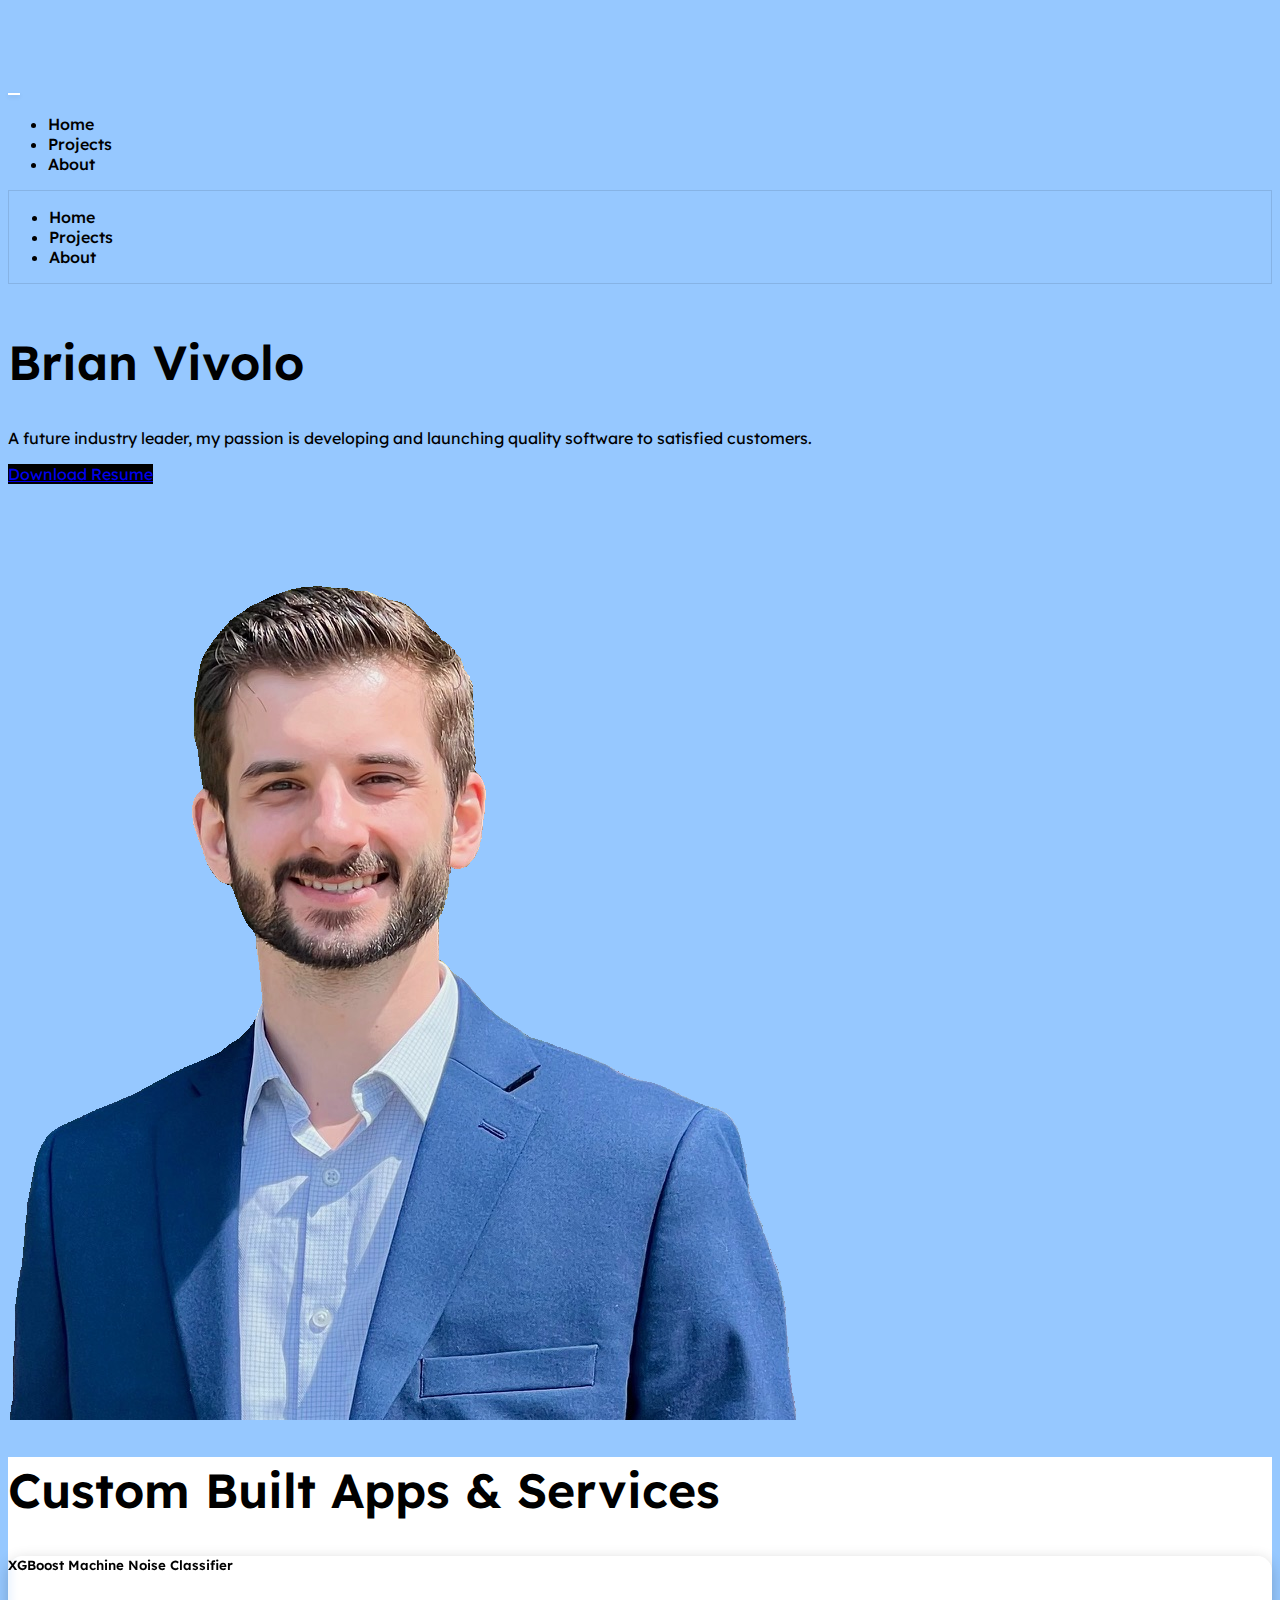
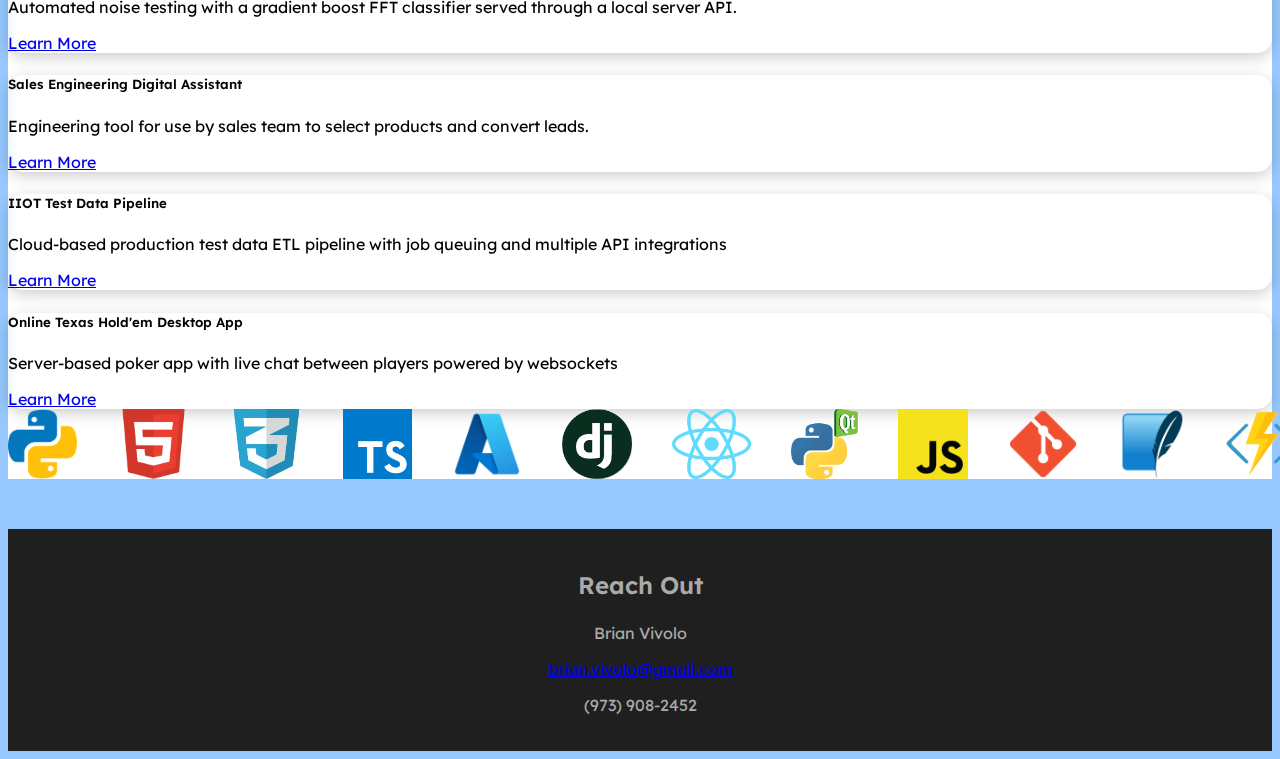
<file: index.html>
<!DOCTYPE html>
<html lang="en">
<head>
    <meta charset="UTF-8">
    <meta name="viewport" content="width=device-width, initial-scale=1.0">
    <title>Portfolio</title>
    
    <link crossorigin="anonymous" href="https://cdn.jsdelivr.net/npm/bootstrap@5.1.3/dist/css/bootstrap.min.css" integrity="sha384-1BmE4kWBq78iYhFldvKuhfTAU6auU8tT94WrHftjDbrCEXSU1oBoqyl2QvZ6jIW3" rel="stylesheet">
    <script crossorigin="anonymous" integrity="sha384-ka7Sk0Gln4gmtz2MlQnikT1wXgYsOg+OMhuP+IlRH9sENBO0LRn5q+8nbTov4+1p" src="https://cdn.jsdelivr.net/npm/bootstrap@5.1.3/dist/js/bootstrap.bundle.min.js"></script>
    <link href="/static/style2.css" rel='stylesheet'>
    <link rel="icon" href="/static/images/logo/logo_16.ico" type="image/x-icon">
    <link href="https://fonts.googleapis.com/css2?family=Lexend:wght@300;400;500;600;700&display=swap" rel="stylesheet">
    <link href="https://cdn.jsdelivr.net/npm/bootstrap-icons/font/bootstrap-icons.css" rel="stylesheet">
</head>

<body class='d-flex flex-column min-vh-100 bg-primary'>

    
<nav class="navbar navbar-expand-lg bg-primary fixed-top py-5">
    <div class="container d-flex align-items-center justify-content-between">
        

        <button class="navbar-toggler position-absolute top-0 end-0 m-4 btn btn-light d-lg-none" type="button" data-bs-toggle="collapse" data-bs-target="#mobileNav" aria-controls="mobileNav" aria-expanded="false" aria-label="Toggle navigation">
            <span class="navbar-toggler-icon"></span>
        </button>

        <div class="d-none d-lg-flex justify-content-center flex-grow-1">
            <ul class="navbar-nav">
                <li class="nav-item mx-3">
                    <a class="nav-link text-black" href="/">Home</a>
                </li>
                <li class="nav-item mx-3">
                    <a class="nav-link text-black" href="/projects/">Projects</a>
                </li>
                <li class="nav-item mx-3">
                    <a class="nav-link text-black" href="/about/">About</a>
                </li>
            </ul>
        </div>

        <div class="collapse position-absolute end-0 bg-white rounded p-3 m-4 d-lg-none" id="mobileNav" style="top: 5vh;">
            <ul class="navbar-nav">
                <li class="nav-item">
                    <a class="nav-link text-black" href="/">Home</a>
                </li>
                <li class="nav-item">
                    <a class="nav-link text-black" href="/projects/">Projects</a>
                </li>
                <li class="nav-item">
                    <a class="nav-link text-black" href="/about/">About</a>
                </li>
            </ul>
        </div>
    </div>
</nav>

    
<div class="bg-primary text-black position-relative">
    
    <div class="container position-relative d-flex align-items-center justify-content-center">
        <div class="row align-items-center gy-4" style="margin-top: 5vh">

            <div class="col-md-6 text-center text-md-end">
                <h1 class="display-3 fw-bold">Brian Vivolo</h1>
                <p class="fs-5">A future industry leader, my passion is developing and launching quality software to satisfied customers.</p>

                <a href="/static/documents/brianvivolo_resume_2025.pdf" class="btn btn-dark btn-lg mt-3" download>
                    Download Resume
                </a>
            </div>

            <div class="col-md-6 text-center position-relative">
                <img src="/static/images/me/FullSizeRender_cropped2_cutout.png" alt="Your Photo" class="img-fluid portrait">
            </div>
        </div>
    </div>
</div>


<div class="bg-secondary text-black py-5 shadow-lg z-1">
    

    <div class="container position-relative z-1">
        <h1 class="text-center text-wrap mb-5">Custom Built Apps & Services</h1>
        <div class="row g-4 mx-4">
            
            <div class="col-md-6 col-lg-3">
                <div class="card h-100 shadow-lg project-card">
                    <div class="card-body d-flex flex-column">
                        <h5 class="card-title">XGBoost Machine Noise Classifier</h5>
                        <p class="card-text">Automated noise testing with a gradient boost FFT classifier served through a local server API.</p>
                        <a href="/projects/#xgboost" class="btn btn-outline-dark mt-auto">Learn More</a>
                    </div>
                </div>
            </div>
            
            <div class="col-md-6 col-lg-3">
                <div class="card h-100 shadow-lg project-card">
                    <div class="card-body d-flex flex-column">
                        <h5 class="card-title">Sales Engineering Digital Assistant</h5>
                        <p class="card-text">Engineering tool for use by sales team to select products and convert leads.</p>
                        <a href="/projects/#sales" class="btn btn-outline-dark mt-auto">Learn More</a>
                    </div>
                </div>
            </div>
            
            <div class="col-md-6 col-lg-3">
                <div class="card h-100 shadow-lg project-card">
                    <div class="card-body d-flex flex-column">
                        <h5 class="card-title">IIOT Test Data Pipeline</h5>
                        <p class="card-text">Cloud-based production test data ETL pipeline with job queuing and multiple API integrations</p>
                        <a href="/projects/#iiot" class="btn btn-outline-dark mt-auto">Learn More</a>
                    </div>
                </div>
            </div>
            
            <div class="col-md-6 col-lg-3">
                <div class="card h-100 shadow-lg project-card">
                    <div class="card-body d-flex flex-column">
                        <h5 class="card-title">Online Texas Hold&#x27;em Desktop App</h5>
                        <p class="card-text">Server-based poker app with live chat between players powered by websockets</p>
                        <a href="/projects/#holdem" class="btn btn-outline-dark mt-auto">Learn More</a>
                    </div>
                </div>
            </div>
            
        </div>
    </div>
</div>


<div class="bg-secondary py-5 px-0">
    <div class="container-fluid overflow-hidden">
        <div class="d-flex align-items-center animate-marquee">
            
                
                <img src="/static/images/techs/python.png" alt="Images/Techs/Python" class="mx-3" style="height: 70px">
                
                <img src="/static/images/techs/html.png" alt="Images/Techs/Html" class="mx-3" style="height: 70px">
                
                <img src="/static/images/techs/css.png" alt="Images/Techs/Css" class="mx-3" style="height: 70px">
                
                <img src="/static/images/techs/ts.png" alt="Images/Techs/Ts" class="mx-3" style="height: 70px">
                
                <img src="/static/images/techs/azure.png" alt="Images/Techs/Azure" class="mx-3" style="height: 70px">
                
                <img src="/static/images/techs/django.png" alt="Images/Techs/Django" class="mx-3" style="height: 70px">
                
                <img src="/static/images/techs/react.png" alt="Images/Techs/React" class="mx-3" style="height: 70px">
                
                <img src="/static/images/techs/pyside.png" alt="Images/Techs/Pyside" class="mx-3" style="height: 70px">
                
                <img src="/static/images/techs/js.png" alt="Images/Techs/Js" class="mx-3" style="height: 70px">
                
                <img src="/static/images/techs/git.png" alt="Images/Techs/Git" class="mx-3" style="height: 70px">
                
                <img src="/static/images/techs/sqlite.png" alt="Images/Techs/Sqlite" class="mx-3" style="height: 70px">
                
                <img src="/static/images/techs/azfunc.png" alt="Images/Techs/Azfunc" class="mx-3" style="height: 70px">
                
                <img src="/static/images/techs/bootstrap.png" alt="Images/Techs/Bootstrap" class="mx-3" style="height: 70px">
                
                <img src="/static/images/techs/websocket.png" alt="Images/Techs/Websocket" class="mx-3" style="height: 70px">
                
            
                
                <img src="/static/images/techs/python.png" alt="Images/Techs/Python" class="mx-3" style="height: 70px">
                
                <img src="/static/images/techs/html.png" alt="Images/Techs/Html" class="mx-3" style="height: 70px">
                
                <img src="/static/images/techs/css.png" alt="Images/Techs/Css" class="mx-3" style="height: 70px">
                
                <img src="/static/images/techs/ts.png" alt="Images/Techs/Ts" class="mx-3" style="height: 70px">
                
                <img src="/static/images/techs/azure.png" alt="Images/Techs/Azure" class="mx-3" style="height: 70px">
                
                <img src="/static/images/techs/django.png" alt="Images/Techs/Django" class="mx-3" style="height: 70px">
                
                <img src="/static/images/techs/react.png" alt="Images/Techs/React" class="mx-3" style="height: 70px">
                
                <img src="/static/images/techs/pyside.png" alt="Images/Techs/Pyside" class="mx-3" style="height: 70px">
                
                <img src="/static/images/techs/js.png" alt="Images/Techs/Js" class="mx-3" style="height: 70px">
                
                <img src="/static/images/techs/git.png" alt="Images/Techs/Git" class="mx-3" style="height: 70px">
                
                <img src="/static/images/techs/sqlite.png" alt="Images/Techs/Sqlite" class="mx-3" style="height: 70px">
                
                <img src="/static/images/techs/azfunc.png" alt="Images/Techs/Azfunc" class="mx-3" style="height: 70px">
                
                <img src="/static/images/techs/bootstrap.png" alt="Images/Techs/Bootstrap" class="mx-3" style="height: 70px">
                
                <img src="/static/images/techs/websocket.png" alt="Images/Techs/Websocket" class="mx-3" style="height: 70px">
                
            
                
                <img src="/static/images/techs/python.png" alt="Images/Techs/Python" class="mx-3" style="height: 70px">
                
                <img src="/static/images/techs/html.png" alt="Images/Techs/Html" class="mx-3" style="height: 70px">
                
                <img src="/static/images/techs/css.png" alt="Images/Techs/Css" class="mx-3" style="height: 70px">
                
                <img src="/static/images/techs/ts.png" alt="Images/Techs/Ts" class="mx-3" style="height: 70px">
                
                <img src="/static/images/techs/azure.png" alt="Images/Techs/Azure" class="mx-3" style="height: 70px">
                
                <img src="/static/images/techs/django.png" alt="Images/Techs/Django" class="mx-3" style="height: 70px">
                
                <img src="/static/images/techs/react.png" alt="Images/Techs/React" class="mx-3" style="height: 70px">
                
                <img src="/static/images/techs/pyside.png" alt="Images/Techs/Pyside" class="mx-3" style="height: 70px">
                
                <img src="/static/images/techs/js.png" alt="Images/Techs/Js" class="mx-3" style="height: 70px">
                
                <img src="/static/images/techs/git.png" alt="Images/Techs/Git" class="mx-3" style="height: 70px">
                
                <img src="/static/images/techs/sqlite.png" alt="Images/Techs/Sqlite" class="mx-3" style="height: 70px">
                
                <img src="/static/images/techs/azfunc.png" alt="Images/Techs/Azfunc" class="mx-3" style="height: 70px">
                
                <img src="/static/images/techs/bootstrap.png" alt="Images/Techs/Bootstrap" class="mx-3" style="height: 70px">
                
                <img src="/static/images/techs/websocket.png" alt="Images/Techs/Websocket" class="mx-3" style="height: 70px">
                
            
                
                <img src="/static/images/techs/python.png" alt="Images/Techs/Python" class="mx-3" style="height: 70px">
                
                <img src="/static/images/techs/html.png" alt="Images/Techs/Html" class="mx-3" style="height: 70px">
                
                <img src="/static/images/techs/css.png" alt="Images/Techs/Css" class="mx-3" style="height: 70px">
                
                <img src="/static/images/techs/ts.png" alt="Images/Techs/Ts" class="mx-3" style="height: 70px">
                
                <img src="/static/images/techs/azure.png" alt="Images/Techs/Azure" class="mx-3" style="height: 70px">
                
                <img src="/static/images/techs/django.png" alt="Images/Techs/Django" class="mx-3" style="height: 70px">
                
                <img src="/static/images/techs/react.png" alt="Images/Techs/React" class="mx-3" style="height: 70px">
                
                <img src="/static/images/techs/pyside.png" alt="Images/Techs/Pyside" class="mx-3" style="height: 70px">
                
                <img src="/static/images/techs/js.png" alt="Images/Techs/Js" class="mx-3" style="height: 70px">
                
                <img src="/static/images/techs/git.png" alt="Images/Techs/Git" class="mx-3" style="height: 70px">
                
                <img src="/static/images/techs/sqlite.png" alt="Images/Techs/Sqlite" class="mx-3" style="height: 70px">
                
                <img src="/static/images/techs/azfunc.png" alt="Images/Techs/Azfunc" class="mx-3" style="height: 70px">
                
                <img src="/static/images/techs/bootstrap.png" alt="Images/Techs/Bootstrap" class="mx-3" style="height: 70px">
                
                <img src="/static/images/techs/websocket.png" alt="Images/Techs/Websocket" class="mx-3" style="height: 70px">
                
            
                
                <img src="/static/images/techs/python.png" alt="Images/Techs/Python" class="mx-3" style="height: 70px">
                
                <img src="/static/images/techs/html.png" alt="Images/Techs/Html" class="mx-3" style="height: 70px">
                
                <img src="/static/images/techs/css.png" alt="Images/Techs/Css" class="mx-3" style="height: 70px">
                
                <img src="/static/images/techs/ts.png" alt="Images/Techs/Ts" class="mx-3" style="height: 70px">
                
                <img src="/static/images/techs/azure.png" alt="Images/Techs/Azure" class="mx-3" style="height: 70px">
                
                <img src="/static/images/techs/django.png" alt="Images/Techs/Django" class="mx-3" style="height: 70px">
                
                <img src="/static/images/techs/react.png" alt="Images/Techs/React" class="mx-3" style="height: 70px">
                
                <img src="/static/images/techs/pyside.png" alt="Images/Techs/Pyside" class="mx-3" style="height: 70px">
                
                <img src="/static/images/techs/js.png" alt="Images/Techs/Js" class="mx-3" style="height: 70px">
                
                <img src="/static/images/techs/git.png" alt="Images/Techs/Git" class="mx-3" style="height: 70px">
                
                <img src="/static/images/techs/sqlite.png" alt="Images/Techs/Sqlite" class="mx-3" style="height: 70px">
                
                <img src="/static/images/techs/azfunc.png" alt="Images/Techs/Azfunc" class="mx-3" style="height: 70px">
                
                <img src="/static/images/techs/bootstrap.png" alt="Images/Techs/Bootstrap" class="mx-3" style="height: 70px">
                
                <img src="/static/images/techs/websocket.png" alt="Images/Techs/Websocket" class="mx-3" style="height: 70px">
                
            
                
                <img src="/static/images/techs/python.png" alt="Images/Techs/Python" class="mx-3" style="height: 70px">
                
                <img src="/static/images/techs/html.png" alt="Images/Techs/Html" class="mx-3" style="height: 70px">
                
                <img src="/static/images/techs/css.png" alt="Images/Techs/Css" class="mx-3" style="height: 70px">
                
                <img src="/static/images/techs/ts.png" alt="Images/Techs/Ts" class="mx-3" style="height: 70px">
                
                <img src="/static/images/techs/azure.png" alt="Images/Techs/Azure" class="mx-3" style="height: 70px">
                
                <img src="/static/images/techs/django.png" alt="Images/Techs/Django" class="mx-3" style="height: 70px">
                
                <img src="/static/images/techs/react.png" alt="Images/Techs/React" class="mx-3" style="height: 70px">
                
                <img src="/static/images/techs/pyside.png" alt="Images/Techs/Pyside" class="mx-3" style="height: 70px">
                
                <img src="/static/images/techs/js.png" alt="Images/Techs/Js" class="mx-3" style="height: 70px">
                
                <img src="/static/images/techs/git.png" alt="Images/Techs/Git" class="mx-3" style="height: 70px">
                
                <img src="/static/images/techs/sqlite.png" alt="Images/Techs/Sqlite" class="mx-3" style="height: 70px">
                
                <img src="/static/images/techs/azfunc.png" alt="Images/Techs/Azfunc" class="mx-3" style="height: 70px">
                
                <img src="/static/images/techs/bootstrap.png" alt="Images/Techs/Bootstrap" class="mx-3" style="height: 70px">
                
                <img src="/static/images/techs/websocket.png" alt="Images/Techs/Websocket" class="mx-3" style="height: 70px">
                
            
                
                <img src="/static/images/techs/python.png" alt="Images/Techs/Python" class="mx-3" style="height: 70px">
                
                <img src="/static/images/techs/html.png" alt="Images/Techs/Html" class="mx-3" style="height: 70px">
                
                <img src="/static/images/techs/css.png" alt="Images/Techs/Css" class="mx-3" style="height: 70px">
                
                <img src="/static/images/techs/ts.png" alt="Images/Techs/Ts" class="mx-3" style="height: 70px">
                
                <img src="/static/images/techs/azure.png" alt="Images/Techs/Azure" class="mx-3" style="height: 70px">
                
                <img src="/static/images/techs/django.png" alt="Images/Techs/Django" class="mx-3" style="height: 70px">
                
                <img src="/static/images/techs/react.png" alt="Images/Techs/React" class="mx-3" style="height: 70px">
                
                <img src="/static/images/techs/pyside.png" alt="Images/Techs/Pyside" class="mx-3" style="height: 70px">
                
                <img src="/static/images/techs/js.png" alt="Images/Techs/Js" class="mx-3" style="height: 70px">
                
                <img src="/static/images/techs/git.png" alt="Images/Techs/Git" class="mx-3" style="height: 70px">
                
                <img src="/static/images/techs/sqlite.png" alt="Images/Techs/Sqlite" class="mx-3" style="height: 70px">
                
                <img src="/static/images/techs/azfunc.png" alt="Images/Techs/Azfunc" class="mx-3" style="height: 70px">
                
                <img src="/static/images/techs/bootstrap.png" alt="Images/Techs/Bootstrap" class="mx-3" style="height: 70px">
                
                <img src="/static/images/techs/websocket.png" alt="Images/Techs/Websocket" class="mx-3" style="height: 70px">
                
            
                
                <img src="/static/images/techs/python.png" alt="Images/Techs/Python" class="mx-3" style="height: 70px">
                
                <img src="/static/images/techs/html.png" alt="Images/Techs/Html" class="mx-3" style="height: 70px">
                
                <img src="/static/images/techs/css.png" alt="Images/Techs/Css" class="mx-3" style="height: 70px">
                
                <img src="/static/images/techs/ts.png" alt="Images/Techs/Ts" class="mx-3" style="height: 70px">
                
                <img src="/static/images/techs/azure.png" alt="Images/Techs/Azure" class="mx-3" style="height: 70px">
                
                <img src="/static/images/techs/django.png" alt="Images/Techs/Django" class="mx-3" style="height: 70px">
                
                <img src="/static/images/techs/react.png" alt="Images/Techs/React" class="mx-3" style="height: 70px">
                
                <img src="/static/images/techs/pyside.png" alt="Images/Techs/Pyside" class="mx-3" style="height: 70px">
                
                <img src="/static/images/techs/js.png" alt="Images/Techs/Js" class="mx-3" style="height: 70px">
                
                <img src="/static/images/techs/git.png" alt="Images/Techs/Git" class="mx-3" style="height: 70px">
                
                <img src="/static/images/techs/sqlite.png" alt="Images/Techs/Sqlite" class="mx-3" style="height: 70px">
                
                <img src="/static/images/techs/azfunc.png" alt="Images/Techs/Azfunc" class="mx-3" style="height: 70px">
                
                <img src="/static/images/techs/bootstrap.png" alt="Images/Techs/Bootstrap" class="mx-3" style="height: 70px">
                
                <img src="/static/images/techs/websocket.png" alt="Images/Techs/Websocket" class="mx-3" style="height: 70px">
                
            
                
                <img src="/static/images/techs/python.png" alt="Images/Techs/Python" class="mx-3" style="height: 70px">
                
                <img src="/static/images/techs/html.png" alt="Images/Techs/Html" class="mx-3" style="height: 70px">
                
                <img src="/static/images/techs/css.png" alt="Images/Techs/Css" class="mx-3" style="height: 70px">
                
                <img src="/static/images/techs/ts.png" alt="Images/Techs/Ts" class="mx-3" style="height: 70px">
                
                <img src="/static/images/techs/azure.png" alt="Images/Techs/Azure" class="mx-3" style="height: 70px">
                
                <img src="/static/images/techs/django.png" alt="Images/Techs/Django" class="mx-3" style="height: 70px">
                
                <img src="/static/images/techs/react.png" alt="Images/Techs/React" class="mx-3" style="height: 70px">
                
                <img src="/static/images/techs/pyside.png" alt="Images/Techs/Pyside" class="mx-3" style="height: 70px">
                
                <img src="/static/images/techs/js.png" alt="Images/Techs/Js" class="mx-3" style="height: 70px">
                
                <img src="/static/images/techs/git.png" alt="Images/Techs/Git" class="mx-3" style="height: 70px">
                
                <img src="/static/images/techs/sqlite.png" alt="Images/Techs/Sqlite" class="mx-3" style="height: 70px">
                
                <img src="/static/images/techs/azfunc.png" alt="Images/Techs/Azfunc" class="mx-3" style="height: 70px">
                
                <img src="/static/images/techs/bootstrap.png" alt="Images/Techs/Bootstrap" class="mx-3" style="height: 70px">
                
                <img src="/static/images/techs/websocket.png" alt="Images/Techs/Websocket" class="mx-3" style="height: 70px">
                
            
                
                <img src="/static/images/techs/python.png" alt="Images/Techs/Python" class="mx-3" style="height: 70px">
                
                <img src="/static/images/techs/html.png" alt="Images/Techs/Html" class="mx-3" style="height: 70px">
                
                <img src="/static/images/techs/css.png" alt="Images/Techs/Css" class="mx-3" style="height: 70px">
                
                <img src="/static/images/techs/ts.png" alt="Images/Techs/Ts" class="mx-3" style="height: 70px">
                
                <img src="/static/images/techs/azure.png" alt="Images/Techs/Azure" class="mx-3" style="height: 70px">
                
                <img src="/static/images/techs/django.png" alt="Images/Techs/Django" class="mx-3" style="height: 70px">
                
                <img src="/static/images/techs/react.png" alt="Images/Techs/React" class="mx-3" style="height: 70px">
                
                <img src="/static/images/techs/pyside.png" alt="Images/Techs/Pyside" class="mx-3" style="height: 70px">
                
                <img src="/static/images/techs/js.png" alt="Images/Techs/Js" class="mx-3" style="height: 70px">
                
                <img src="/static/images/techs/git.png" alt="Images/Techs/Git" class="mx-3" style="height: 70px">
                
                <img src="/static/images/techs/sqlite.png" alt="Images/Techs/Sqlite" class="mx-3" style="height: 70px">
                
                <img src="/static/images/techs/azfunc.png" alt="Images/Techs/Azfunc" class="mx-3" style="height: 70px">
                
                <img src="/static/images/techs/bootstrap.png" alt="Images/Techs/Bootstrap" class="mx-3" style="height: 70px">
                
                <img src="/static/images/techs/websocket.png" alt="Images/Techs/Websocket" class="mx-3" style="height: 70px">
                
            
                
                <img src="/static/images/techs/python.png" alt="Images/Techs/Python" class="mx-3" style="height: 70px">
                
                <img src="/static/images/techs/html.png" alt="Images/Techs/Html" class="mx-3" style="height: 70px">
                
                <img src="/static/images/techs/css.png" alt="Images/Techs/Css" class="mx-3" style="height: 70px">
                
                <img src="/static/images/techs/ts.png" alt="Images/Techs/Ts" class="mx-3" style="height: 70px">
                
                <img src="/static/images/techs/azure.png" alt="Images/Techs/Azure" class="mx-3" style="height: 70px">
                
                <img src="/static/images/techs/django.png" alt="Images/Techs/Django" class="mx-3" style="height: 70px">
                
                <img src="/static/images/techs/react.png" alt="Images/Techs/React" class="mx-3" style="height: 70px">
                
                <img src="/static/images/techs/pyside.png" alt="Images/Techs/Pyside" class="mx-3" style="height: 70px">
                
                <img src="/static/images/techs/js.png" alt="Images/Techs/Js" class="mx-3" style="height: 70px">
                
                <img src="/static/images/techs/git.png" alt="Images/Techs/Git" class="mx-3" style="height: 70px">
                
                <img src="/static/images/techs/sqlite.png" alt="Images/Techs/Sqlite" class="mx-3" style="height: 70px">
                
                <img src="/static/images/techs/azfunc.png" alt="Images/Techs/Azfunc" class="mx-3" style="height: 70px">
                
                <img src="/static/images/techs/bootstrap.png" alt="Images/Techs/Bootstrap" class="mx-3" style="height: 70px">
                
                <img src="/static/images/techs/websocket.png" alt="Images/Techs/Websocket" class="mx-3" style="height: 70px">
                
            
                
                <img src="/static/images/techs/python.png" alt="Images/Techs/Python" class="mx-3" style="height: 70px">
                
                <img src="/static/images/techs/html.png" alt="Images/Techs/Html" class="mx-3" style="height: 70px">
                
                <img src="/static/images/techs/css.png" alt="Images/Techs/Css" class="mx-3" style="height: 70px">
                
                <img src="/static/images/techs/ts.png" alt="Images/Techs/Ts" class="mx-3" style="height: 70px">
                
                <img src="/static/images/techs/azure.png" alt="Images/Techs/Azure" class="mx-3" style="height: 70px">
                
                <img src="/static/images/techs/django.png" alt="Images/Techs/Django" class="mx-3" style="height: 70px">
                
                <img src="/static/images/techs/react.png" alt="Images/Techs/React" class="mx-3" style="height: 70px">
                
                <img src="/static/images/techs/pyside.png" alt="Images/Techs/Pyside" class="mx-3" style="height: 70px">
                
                <img src="/static/images/techs/js.png" alt="Images/Techs/Js" class="mx-3" style="height: 70px">
                
                <img src="/static/images/techs/git.png" alt="Images/Techs/Git" class="mx-3" style="height: 70px">
                
                <img src="/static/images/techs/sqlite.png" alt="Images/Techs/Sqlite" class="mx-3" style="height: 70px">
                
                <img src="/static/images/techs/azfunc.png" alt="Images/Techs/Azfunc" class="mx-3" style="height: 70px">
                
                <img src="/static/images/techs/bootstrap.png" alt="Images/Techs/Bootstrap" class="mx-3" style="height: 70px">
                
                <img src="/static/images/techs/websocket.png" alt="Images/Techs/Websocket" class="mx-3" style="height: 70px">
                
            
                
                <img src="/static/images/techs/python.png" alt="Images/Techs/Python" class="mx-3" style="height: 70px">
                
                <img src="/static/images/techs/html.png" alt="Images/Techs/Html" class="mx-3" style="height: 70px">
                
                <img src="/static/images/techs/css.png" alt="Images/Techs/Css" class="mx-3" style="height: 70px">
                
                <img src="/static/images/techs/ts.png" alt="Images/Techs/Ts" class="mx-3" style="height: 70px">
                
                <img src="/static/images/techs/azure.png" alt="Images/Techs/Azure" class="mx-3" style="height: 70px">
                
                <img src="/static/images/techs/django.png" alt="Images/Techs/Django" class="mx-3" style="height: 70px">
                
                <img src="/static/images/techs/react.png" alt="Images/Techs/React" class="mx-3" style="height: 70px">
                
                <img src="/static/images/techs/pyside.png" alt="Images/Techs/Pyside" class="mx-3" style="height: 70px">
                
                <img src="/static/images/techs/js.png" alt="Images/Techs/Js" class="mx-3" style="height: 70px">
                
                <img src="/static/images/techs/git.png" alt="Images/Techs/Git" class="mx-3" style="height: 70px">
                
                <img src="/static/images/techs/sqlite.png" alt="Images/Techs/Sqlite" class="mx-3" style="height: 70px">
                
                <img src="/static/images/techs/azfunc.png" alt="Images/Techs/Azfunc" class="mx-3" style="height: 70px">
                
                <img src="/static/images/techs/bootstrap.png" alt="Images/Techs/Bootstrap" class="mx-3" style="height: 70px">
                
                <img src="/static/images/techs/websocket.png" alt="Images/Techs/Websocket" class="mx-3" style="height: 70px">
                
            
                
                <img src="/static/images/techs/python.png" alt="Images/Techs/Python" class="mx-3" style="height: 70px">
                
                <img src="/static/images/techs/html.png" alt="Images/Techs/Html" class="mx-3" style="height: 70px">
                
                <img src="/static/images/techs/css.png" alt="Images/Techs/Css" class="mx-3" style="height: 70px">
                
                <img src="/static/images/techs/ts.png" alt="Images/Techs/Ts" class="mx-3" style="height: 70px">
                
                <img src="/static/images/techs/azure.png" alt="Images/Techs/Azure" class="mx-3" style="height: 70px">
                
                <img src="/static/images/techs/django.png" alt="Images/Techs/Django" class="mx-3" style="height: 70px">
                
                <img src="/static/images/techs/react.png" alt="Images/Techs/React" class="mx-3" style="height: 70px">
                
                <img src="/static/images/techs/pyside.png" alt="Images/Techs/Pyside" class="mx-3" style="height: 70px">
                
                <img src="/static/images/techs/js.png" alt="Images/Techs/Js" class="mx-3" style="height: 70px">
                
                <img src="/static/images/techs/git.png" alt="Images/Techs/Git" class="mx-3" style="height: 70px">
                
                <img src="/static/images/techs/sqlite.png" alt="Images/Techs/Sqlite" class="mx-3" style="height: 70px">
                
                <img src="/static/images/techs/azfunc.png" alt="Images/Techs/Azfunc" class="mx-3" style="height: 70px">
                
                <img src="/static/images/techs/bootstrap.png" alt="Images/Techs/Bootstrap" class="mx-3" style="height: 70px">
                
                <img src="/static/images/techs/websocket.png" alt="Images/Techs/Websocket" class="mx-3" style="height: 70px">
                
            
                
                <img src="/static/images/techs/python.png" alt="Images/Techs/Python" class="mx-3" style="height: 70px">
                
                <img src="/static/images/techs/html.png" alt="Images/Techs/Html" class="mx-3" style="height: 70px">
                
                <img src="/static/images/techs/css.png" alt="Images/Techs/Css" class="mx-3" style="height: 70px">
                
                <img src="/static/images/techs/ts.png" alt="Images/Techs/Ts" class="mx-3" style="height: 70px">
                
                <img src="/static/images/techs/azure.png" alt="Images/Techs/Azure" class="mx-3" style="height: 70px">
                
                <img src="/static/images/techs/django.png" alt="Images/Techs/Django" class="mx-3" style="height: 70px">
                
                <img src="/static/images/techs/react.png" alt="Images/Techs/React" class="mx-3" style="height: 70px">
                
                <img src="/static/images/techs/pyside.png" alt="Images/Techs/Pyside" class="mx-3" style="height: 70px">
                
                <img src="/static/images/techs/js.png" alt="Images/Techs/Js" class="mx-3" style="height: 70px">
                
                <img src="/static/images/techs/git.png" alt="Images/Techs/Git" class="mx-3" style="height: 70px">
                
                <img src="/static/images/techs/sqlite.png" alt="Images/Techs/Sqlite" class="mx-3" style="height: 70px">
                
                <img src="/static/images/techs/azfunc.png" alt="Images/Techs/Azfunc" class="mx-3" style="height: 70px">
                
                <img src="/static/images/techs/bootstrap.png" alt="Images/Techs/Bootstrap" class="mx-3" style="height: 70px">
                
                <img src="/static/images/techs/websocket.png" alt="Images/Techs/Websocket" class="mx-3" style="height: 70px">
                
            
                
                <img src="/static/images/techs/python.png" alt="Images/Techs/Python" class="mx-3" style="height: 70px">
                
                <img src="/static/images/techs/html.png" alt="Images/Techs/Html" class="mx-3" style="height: 70px">
                
                <img src="/static/images/techs/css.png" alt="Images/Techs/Css" class="mx-3" style="height: 70px">
                
                <img src="/static/images/techs/ts.png" alt="Images/Techs/Ts" class="mx-3" style="height: 70px">
                
                <img src="/static/images/techs/azure.png" alt="Images/Techs/Azure" class="mx-3" style="height: 70px">
                
                <img src="/static/images/techs/django.png" alt="Images/Techs/Django" class="mx-3" style="height: 70px">
                
                <img src="/static/images/techs/react.png" alt="Images/Techs/React" class="mx-3" style="height: 70px">
                
                <img src="/static/images/techs/pyside.png" alt="Images/Techs/Pyside" class="mx-3" style="height: 70px">
                
                <img src="/static/images/techs/js.png" alt="Images/Techs/Js" class="mx-3" style="height: 70px">
                
                <img src="/static/images/techs/git.png" alt="Images/Techs/Git" class="mx-3" style="height: 70px">
                
                <img src="/static/images/techs/sqlite.png" alt="Images/Techs/Sqlite" class="mx-3" style="height: 70px">
                
                <img src="/static/images/techs/azfunc.png" alt="Images/Techs/Azfunc" class="mx-3" style="height: 70px">
                
                <img src="/static/images/techs/bootstrap.png" alt="Images/Techs/Bootstrap" class="mx-3" style="height: 70px">
                
                <img src="/static/images/techs/websocket.png" alt="Images/Techs/Websocket" class="mx-3" style="height: 70px">
                
            
                
                <img src="/static/images/techs/python.png" alt="Images/Techs/Python" class="mx-3" style="height: 70px">
                
                <img src="/static/images/techs/html.png" alt="Images/Techs/Html" class="mx-3" style="height: 70px">
                
                <img src="/static/images/techs/css.png" alt="Images/Techs/Css" class="mx-3" style="height: 70px">
                
                <img src="/static/images/techs/ts.png" alt="Images/Techs/Ts" class="mx-3" style="height: 70px">
                
                <img src="/static/images/techs/azure.png" alt="Images/Techs/Azure" class="mx-3" style="height: 70px">
                
                <img src="/static/images/techs/django.png" alt="Images/Techs/Django" class="mx-3" style="height: 70px">
                
                <img src="/static/images/techs/react.png" alt="Images/Techs/React" class="mx-3" style="height: 70px">
                
                <img src="/static/images/techs/pyside.png" alt="Images/Techs/Pyside" class="mx-3" style="height: 70px">
                
                <img src="/static/images/techs/js.png" alt="Images/Techs/Js" class="mx-3" style="height: 70px">
                
                <img src="/static/images/techs/git.png" alt="Images/Techs/Git" class="mx-3" style="height: 70px">
                
                <img src="/static/images/techs/sqlite.png" alt="Images/Techs/Sqlite" class="mx-3" style="height: 70px">
                
                <img src="/static/images/techs/azfunc.png" alt="Images/Techs/Azfunc" class="mx-3" style="height: 70px">
                
                <img src="/static/images/techs/bootstrap.png" alt="Images/Techs/Bootstrap" class="mx-3" style="height: 70px">
                
                <img src="/static/images/techs/websocket.png" alt="Images/Techs/Websocket" class="mx-3" style="height: 70px">
                
            
                
                <img src="/static/images/techs/python.png" alt="Images/Techs/Python" class="mx-3" style="height: 70px">
                
                <img src="/static/images/techs/html.png" alt="Images/Techs/Html" class="mx-3" style="height: 70px">
                
                <img src="/static/images/techs/css.png" alt="Images/Techs/Css" class="mx-3" style="height: 70px">
                
                <img src="/static/images/techs/ts.png" alt="Images/Techs/Ts" class="mx-3" style="height: 70px">
                
                <img src="/static/images/techs/azure.png" alt="Images/Techs/Azure" class="mx-3" style="height: 70px">
                
                <img src="/static/images/techs/django.png" alt="Images/Techs/Django" class="mx-3" style="height: 70px">
                
                <img src="/static/images/techs/react.png" alt="Images/Techs/React" class="mx-3" style="height: 70px">
                
                <img src="/static/images/techs/pyside.png" alt="Images/Techs/Pyside" class="mx-3" style="height: 70px">
                
                <img src="/static/images/techs/js.png" alt="Images/Techs/Js" class="mx-3" style="height: 70px">
                
                <img src="/static/images/techs/git.png" alt="Images/Techs/Git" class="mx-3" style="height: 70px">
                
                <img src="/static/images/techs/sqlite.png" alt="Images/Techs/Sqlite" class="mx-3" style="height: 70px">
                
                <img src="/static/images/techs/azfunc.png" alt="Images/Techs/Azfunc" class="mx-3" style="height: 70px">
                
                <img src="/static/images/techs/bootstrap.png" alt="Images/Techs/Bootstrap" class="mx-3" style="height: 70px">
                
                <img src="/static/images/techs/websocket.png" alt="Images/Techs/Websocket" class="mx-3" style="height: 70px">
                
            
                
                <img src="/static/images/techs/python.png" alt="Images/Techs/Python" class="mx-3" style="height: 70px">
                
                <img src="/static/images/techs/html.png" alt="Images/Techs/Html" class="mx-3" style="height: 70px">
                
                <img src="/static/images/techs/css.png" alt="Images/Techs/Css" class="mx-3" style="height: 70px">
                
                <img src="/static/images/techs/ts.png" alt="Images/Techs/Ts" class="mx-3" style="height: 70px">
                
                <img src="/static/images/techs/azure.png" alt="Images/Techs/Azure" class="mx-3" style="height: 70px">
                
                <img src="/static/images/techs/django.png" alt="Images/Techs/Django" class="mx-3" style="height: 70px">
                
                <img src="/static/images/techs/react.png" alt="Images/Techs/React" class="mx-3" style="height: 70px">
                
                <img src="/static/images/techs/pyside.png" alt="Images/Techs/Pyside" class="mx-3" style="height: 70px">
                
                <img src="/static/images/techs/js.png" alt="Images/Techs/Js" class="mx-3" style="height: 70px">
                
                <img src="/static/images/techs/git.png" alt="Images/Techs/Git" class="mx-3" style="height: 70px">
                
                <img src="/static/images/techs/sqlite.png" alt="Images/Techs/Sqlite" class="mx-3" style="height: 70px">
                
                <img src="/static/images/techs/azfunc.png" alt="Images/Techs/Azfunc" class="mx-3" style="height: 70px">
                
                <img src="/static/images/techs/bootstrap.png" alt="Images/Techs/Bootstrap" class="mx-3" style="height: 70px">
                
                <img src="/static/images/techs/websocket.png" alt="Images/Techs/Websocket" class="mx-3" style="height: 70px">
                
            
                
                <img src="/static/images/techs/python.png" alt="Images/Techs/Python" class="mx-3" style="height: 70px">
                
                <img src="/static/images/techs/html.png" alt="Images/Techs/Html" class="mx-3" style="height: 70px">
                
                <img src="/static/images/techs/css.png" alt="Images/Techs/Css" class="mx-3" style="height: 70px">
                
                <img src="/static/images/techs/ts.png" alt="Images/Techs/Ts" class="mx-3" style="height: 70px">
                
                <img src="/static/images/techs/azure.png" alt="Images/Techs/Azure" class="mx-3" style="height: 70px">
                
                <img src="/static/images/techs/django.png" alt="Images/Techs/Django" class="mx-3" style="height: 70px">
                
                <img src="/static/images/techs/react.png" alt="Images/Techs/React" class="mx-3" style="height: 70px">
                
                <img src="/static/images/techs/pyside.png" alt="Images/Techs/Pyside" class="mx-3" style="height: 70px">
                
                <img src="/static/images/techs/js.png" alt="Images/Techs/Js" class="mx-3" style="height: 70px">
                
                <img src="/static/images/techs/git.png" alt="Images/Techs/Git" class="mx-3" style="height: 70px">
                
                <img src="/static/images/techs/sqlite.png" alt="Images/Techs/Sqlite" class="mx-3" style="height: 70px">
                
                <img src="/static/images/techs/azfunc.png" alt="Images/Techs/Azfunc" class="mx-3" style="height: 70px">
                
                <img src="/static/images/techs/bootstrap.png" alt="Images/Techs/Bootstrap" class="mx-3" style="height: 70px">
                
                <img src="/static/images/techs/websocket.png" alt="Images/Techs/Websocket" class="mx-3" style="height: 70px">
                
            
        </div>
    </div>
</div>

    <footer class="bg-black text-light py-5 mt-auto w-100">
        <div class="container">
            <h2 class="fw-bold mb-4 text-start">Reach Out</h2>
            <p class="fs-4 mb-1 text-start">Brian Vivolo</p>
            <div class="mb-4 text-start">
                <a href="mailto:brian.vivolo@gmail.com" class="mb-1 text-light">brian.vivolo@gmail.com</a>
                <p>(973) 908-2452</p>
            </div>
            
        </div>
    </footer>

</body>
</html>
</file>
<file: static/style2.css>
body {
    font-family: 'Lexend', sans-serif;
    color: #000000;
    padding-top: 70px;
    overflow-x: hidden;
}

.navbar {
    background-color: #1f1f1f;
    min-height: 70px;
}

.logo {
    max-height: 70px;
    min-height: 50px;
    height: 12vw;
    flex-shrink: 0;
}

.bg-logo {
    height: 100%; 
    width: 100%; 
    background-size: cover; 
    background-position: center;
    transform: rotate(30deg);
    opacity: 0.05;
}

.navbar-brand span {
    font-size: 2rem; /* Adjust font size for the name */
    color: #000000; /* Ensure the text color matches the design */
}

.navbar-brand, .nav-link {
    color: #000000 !important;
}

.nav-link:hover {
    color: #00bcd4 !important;
}

.navbar-toggler {
    margin-top: 5px;
}

.tagline {
    text-align: center;
    margin-top: 50px;
    font-size: 2.5rem;
    font-weight: bold;
}

.project-card {
    background: rgba(255, 255, 255, 0.1); 
    backdrop-filter: blur(5px); 
    border: none; 
    border-radius: 15px; 
    box-shadow: 0 4px 15px rgba(0, 0, 0, 0.2);
}

footer {
    text-align: center;
    margin-top: 50px;
    padding: 20px;
    background-color: #1f1f1f;
    color: #aaaaaa;
    flex-shrink: 0;
}

.bg-primary {
    background-color: rgb(150, 200, 255) !important;
}

.bg-secondary {
    background-color: rgb(255, 255, 255) !important;
}

.bg-dark {
    background-color: rgb(0, 0, 0) !important;
}
/* Optional: Adjust headings for better hierarchy */
h1, h2, h3, h4, h5, h6 {
    font-weight: 600; /* Make headings bold */
    line-height: 1.4; /* Adjust line height for headings */
}

h1 {
    font-size: 3em;
}

.navbar-toggler {
    border: none; /* Remove the default border */
    box-shadow: 0 2px 4px rgba(0, 0, 0, 0.1); /* Add a subtle shadow */
    background-color: #ffffff; /* Ensure the button is visible on the navbar */
}

.navbar-toggler-icon {
    background-image: url("data:image/svg+xml,%3Csvg xmlns='http://www.w3.org/2000/svg' viewBox='0 0 30 30'%3E%3Cpath stroke='rgba%280, 0, 0, 0.5%29' stroke-width='2' d='M4 7h22M4 15h22M4 23h22'/%3E%3C/svg%3E");
    /* Custom icon for better visibility */
}

.collapse.bg-white {
    z-index: 1050; /* Ensure the dropdown menu appears above other elements */
}

/* Style for navigation links */
.navbar-nav .nav-link {
    position: relative; /* Establish a positioning context for the pseudo-element */
    color: #000000 !important; /* Ensure the text color is consistent */
    text-decoration: none; /* Remove default underline */
    font-weight: 500; /* Slightly bold for better readability */
    transition: color 0.3s ease; /* Smooth color transition */
}

/* Pseudo-element for the underline effect */
.navbar-nav .nav-link::before {
    content: ''; /* Create the pseudo-element */
    position: absolute;
    bottom: 0; /* Position it at the bottom of the link */
    left: 50%; /* Start at the center */
    width: 0; /* Initially, the underline is not visible */
    height: 2px; /* Thickness of the underline */
    background-color: #000000; /* Black underline */
    transition: width 0.3s ease, left 0.3s ease; /* Smoothly grow the underline */
}

/* Hover effect for the underline */
.navbar-nav .nav-link:hover::before {
    width: 100%; /* Expand the underline to the full width */
    left: 0; /* Move the starting point to the left */
}

/* Optional: Active link styling */
.navbar-nav .nav-link.active {
    color: #000000 !important; /* Keep the active link color consistent */
    font-weight: bold; /* Highlight the active link */
}

.navbar-nav .nav-link.active::before {
    width: 100%; /* Keep the underline visible for the active link */
    left: 0;
}

/* Ensure the mobile navigation box is distinct and visible */
.collapse.bg-white {
    z-index: 1050; /* Ensure the dropdown menu appears above other elements */
    border: 1px solid rgba(0, 0, 0, 0.1); /* Add a subtle border */
}

/* Animate the dashed SVG path */
.animated-path path {
    stroke-dasharray: 10, 10; /* Define the dash pattern */
    stroke-dashoffset: 0; /* Initial offset */
    animation: dash-animation 20s linear infinite; /* Animate the offset */
}

/* Keyframes for the dash animation */
@keyframes dash-animation {
    0% {
        stroke-dashoffset: 0; /* Start at the initial position */
    }
    100% {
        stroke-dashoffset: 1000; /* Move the dashes along the path */
    }
}

.animate-marquee {
    display: flex;
    gap: 2.5rem;
    animation: marquee 200s linear infinite;
    will-change: transform;
}

@keyframes marquee {
    0% {
        transform: translateX(0);
    }
    100% {
        transform: translateX(-1000%);
    }
}

.profile-photo {
    bottom: 0;
    max-width: 300px;
    height: auto;
    z-index: 1;
}

.tech-icon {
    height: 80px;
    object-fit: contain;
    margin: 20px;
}

.project-container {
    min-height: 100vh; 
    padding-top: 7rem; 
    padding-bottom: 8rem; 
    border-bottom-left-radius: 4rem; 
    border-bottom-right-radius: 4rem;
}

.scroll-offset {
    scroll-margin-top: 80px;
}

.portrait {
    position: relative;
    max-width: 100%;
    height: auto;
}

@keyframes typing {
    from {
        width: 0;
    }
    to {
        width: 100%;
    }
}

@keyframes blink {
    from, to {
        border-color: transparent;
    }
    50% {
        border-color: white;
    }
}

.about-photo {
    max-width: 30vh; 
    height: auto; 
    position: sticky;
    top: 0;
    z-index: 10;
    border-radius: 15px;
}

.btn-dark {
    background-color: black;
}
</file>
